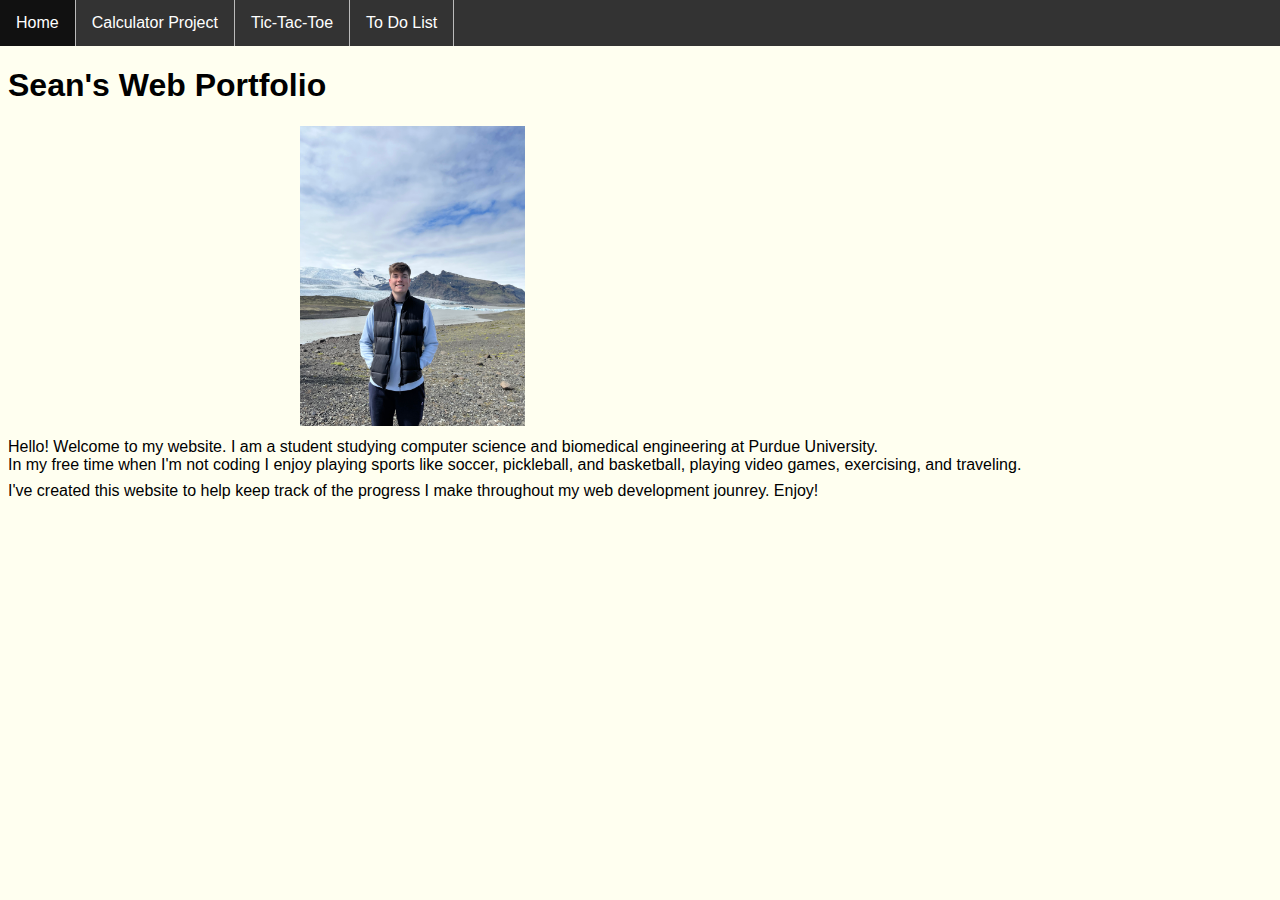
<file: index.html>
<!DOCTYPE html>
<html lang="en">
<head>
    <meta charset="UTF-8">
    <meta name="viewport" content="width=device-width, initial-scale=1.0">
    <title>Sean's Website</title>
    <link rel="stylesheet" href="styles/styles.css">
</head>
<body style="background-color: #fffff0; margin:0px; font-family: 'Helvetica', 'Arial', sans-serif;">
    <ul>
        <li> <a href="./index.html">Home</a></li>
        <li><a href="./simple-calculator/index.html">Calculator Project</a></li>
        <li><a href="./tic-tac-toe/index.html">Tic-Tac-Toe</a></li>
        <li><a href="./toDo/index.html">To Do List</a></li>
    </ul>
    <h1 style="margin-left: 8px;">Sean's Web Portfolio</h1>
    <img src="images/sean.jpg" alt="picture of me" style="max-height:300px; margin-left:300px">
    <p style="margin: 8px;"> Hello! Welcome to my website. I am a student studying computer science and biomedical engineering at Purdue University. <br>In my free time when I'm not coding I enjoy playing sports like soccer, pickleball, and basketball, playing video games, exercising, and traveling.</p>
    <p style="margin: 8px;">I've created this website to help keep track of the progress I make throughout my web development jounrey. Enjoy!</p>
    
</body>
</html>
</file>
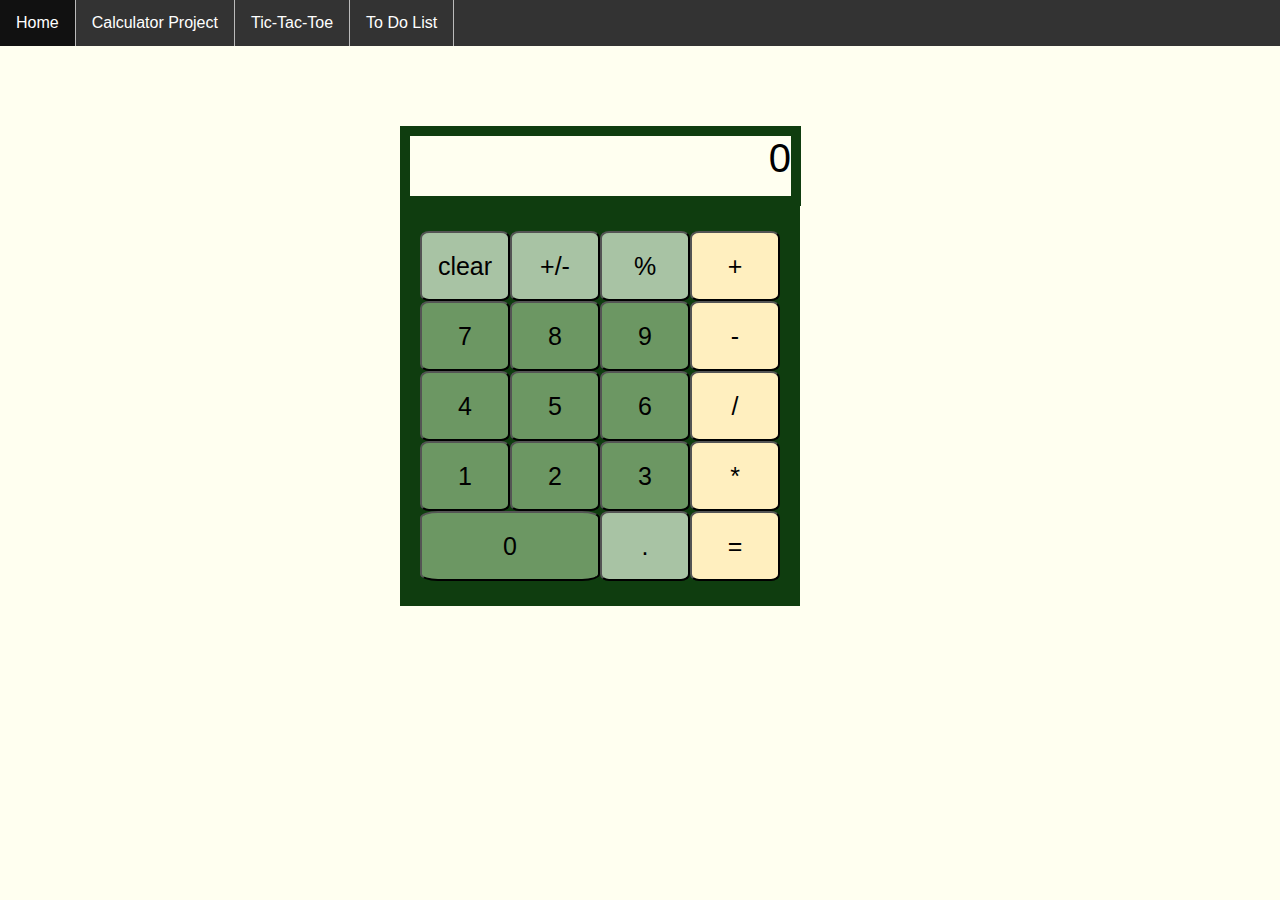
<file: simple-calculator/index.html>
<!DOCTYPE html>
<html lang="en">
<head>
    <meta charset="UTF-8">
    <meta name="viewport" content="width=device-width, initial-scale=1.0">
    <link rel="stylesheet" href="styles.css">
    <link rel="stylesheet" href="../styles/styles.css">
    <title>Calculator</title>
</head>
<body style="background-color: #fffff0; margin:0px; font-family: 'Helvetica', 'Arial', sans-serif">
    <ul>
        <li><a href="../index.html">Home</a></li> 
        <li><a href="./index.html">Calculator Project</a></li>
        <li><a href="../tic-tac-toe/index.html">Tic-Tac-Toe</a></li>
        <li><a href="../toDo/index.html">To Do List</a></li>
        
    </ul>
    <div class="calculator">
        <div class = "answer">0</div>
        <div class = "buttons">
            <button class = "button misc clear">clear</button>
            <button class = "button misc neg">+/-</button>
            <button class = "button misc percent">%</button>
            <button class = "button op">+</button>
            <button class = "button num">7</button>
            <button class = "button num">8</button>
            <button class = "button num">9</button>
            <button class = "button op">-</button>
            <button class = "button num">4</button>
            <button class = "button num">5</button>
            <button class = "button num">6</button>
            <button class = "button op">/</button>
            <button class = "button num">1</button>
            <button class = "button num">2</button>
            <button class = "button num">3</button>
            <button class = "button op">*</button>
            <button class = "button num zero" >0</button>
            <button class = "button misc decimal">.</button>
            <button class = "button equal">=</button>       
        </div>
    </div>

    <script src="calculation.js"></script>
</body>
</html>
</file>
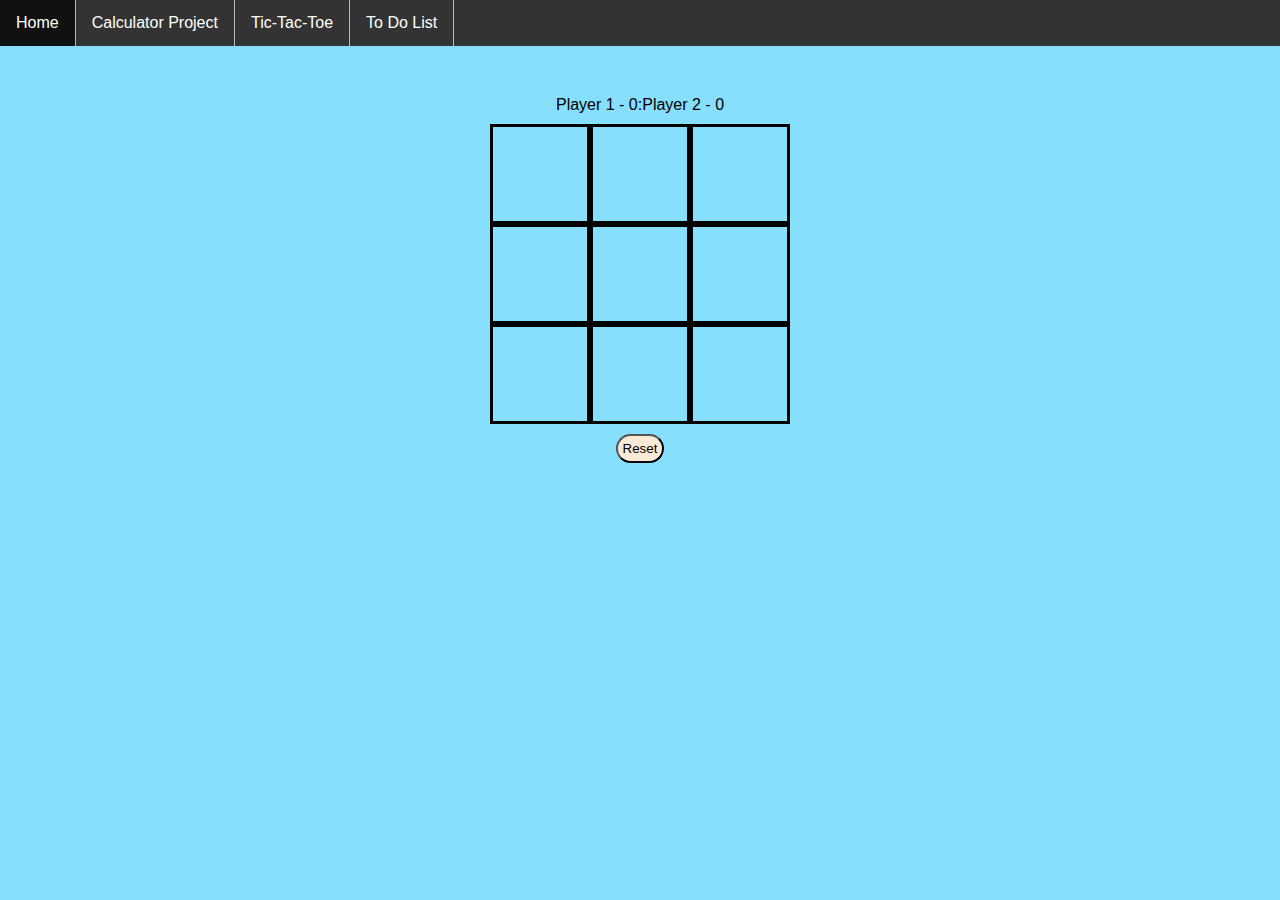
<file: tic-tac-toe/index.html>
<!DOCTYPE html>
<html lang="en">
<head>
    <meta charset="UTF-8">
    <meta name="viewport" content="width=device-width, initial-scale=1.0">
    <title>Tic Tac Toe</title>
    <link rel="stylesheet" href="styles.css">
    <link rel="stylesheet" href="../styles/styles.css">
</head>
<body class = "body" style="margin:0px; font-family: 'Helvetica', 'Arial', sans-serif">
    <ul>
        <li><a href="../index.html">Home</a></li> 
        <li><a href="../simple-calculator/index.html">Calculator Project</a></li>
        <li><a href="./index.html">Tic-Tac-Toe</a></li>
        <li><a href="../toDo/index.html">To Do List</a></li>
        
    </ul>
    <div class="wrapper">
        <div class="scores">
            <div class="scoreOne">Player 1 - 0</div>
            <div>:</div>
            <div class="scoreTwo">Player 2 - 0</div>
        </div>
        <div class="game-board">
        </div>
        <button type = "button" id = "reset">Reset</button>
    </div>
    <script type="module" src="game.js"></script>
</body>
</html>
</file>
<file: styles/styles.css>
ul {
    list-style-type: none;
    margin: 0;
    padding: 0;
    overflow: hidden;
    background-color: #333;
  }
  
  li {
    float: left;
    border-right:1px solid #bbb;
  }
  
 
  
  li a {
    display: block;
    color: white;
    text-align: center;
    padding: 14px 16px;
    text-decoration: none;
  }
  
  li a:hover:not(.active) {
    background-color: #111;
  }
  
  .active {
    background-color: #04AA6D;
  }
</file>
<file: simple-calculator/styles.css>
.buttons {
    font-family: 'Arial';
    margin-left:400px;
    width: 400px;
    height: 400px;
    display: flex;
    flex-wrap: wrap;
    align-content: center;
    justify-content: center;
    width: 400px;
    background-color: #0f3d0f;
}

.button {
    flex-shrink: none;
    width: 90px;
    height:70px;
    background-color: lightgray;
    border-radius: 10%;
    font-size: 25px;
}

.button.zero{
    width:180px;
}

.button.op{
    background-color: #ffefbf;
}

.button.op:hover:not(.active){
    background-color: #E5D7AB;
}

.button.num {
    background-color: #6c9763;
}

.button.num:hover:not(.active){
    background-color: #618759;
}

.button.misc{
    background-color: #a8c3a4;
}

.button.misc:hover:not(.active){
    background-color: #97AF93;
}

.button.equal{
    background-color: #ffefbf;
}

.button.equal:hover:not(.active){
    background-color: #E5D7AB;
}

.answer {
    border: 10px solid #0f3d0f;
    text-align: right;
    width:381px;
    height: 60px;
    background-color:#fffff0;
    margin-top: 80px;
    margin-left:400px;
    font-size: 40px;

}

.calculator {
    font-family: 'Arial';
    padding: 0px;
    /*margin-left: 33%;
    font-family: 'Arial';
    border: 3px solid black;
    margin-right: 33%; */

}
</file>
<file: tic-tac-toe/styles.css>
.game-board {
    display:grid;
    grid-template-columns: repeat(3,100px);
    grid-template-rows:repeat(3,100px);
    padding-top: 10px;
}
.game-board div {
    border: 3px solid black;
    display: flex;
    justify-content: center;
    align-items: center; 
    font-size: 48px;
}

.body {
    
    background-color: #86dffc;
}

.scores {
    display: flex;
}

.wrapper {
    display:flex;
    flex-direction: column;
    justify-content: space-between;
    align-items: center;
    padding-top: 50px;
}

#reset {
    background-color: #faebd7;
    margin-top: 10px;
    padding: 5px;
    border-radius: 24px;
}

#reset:hover:not(.active){
    background-color: #e1d3c1;
}
</file>
